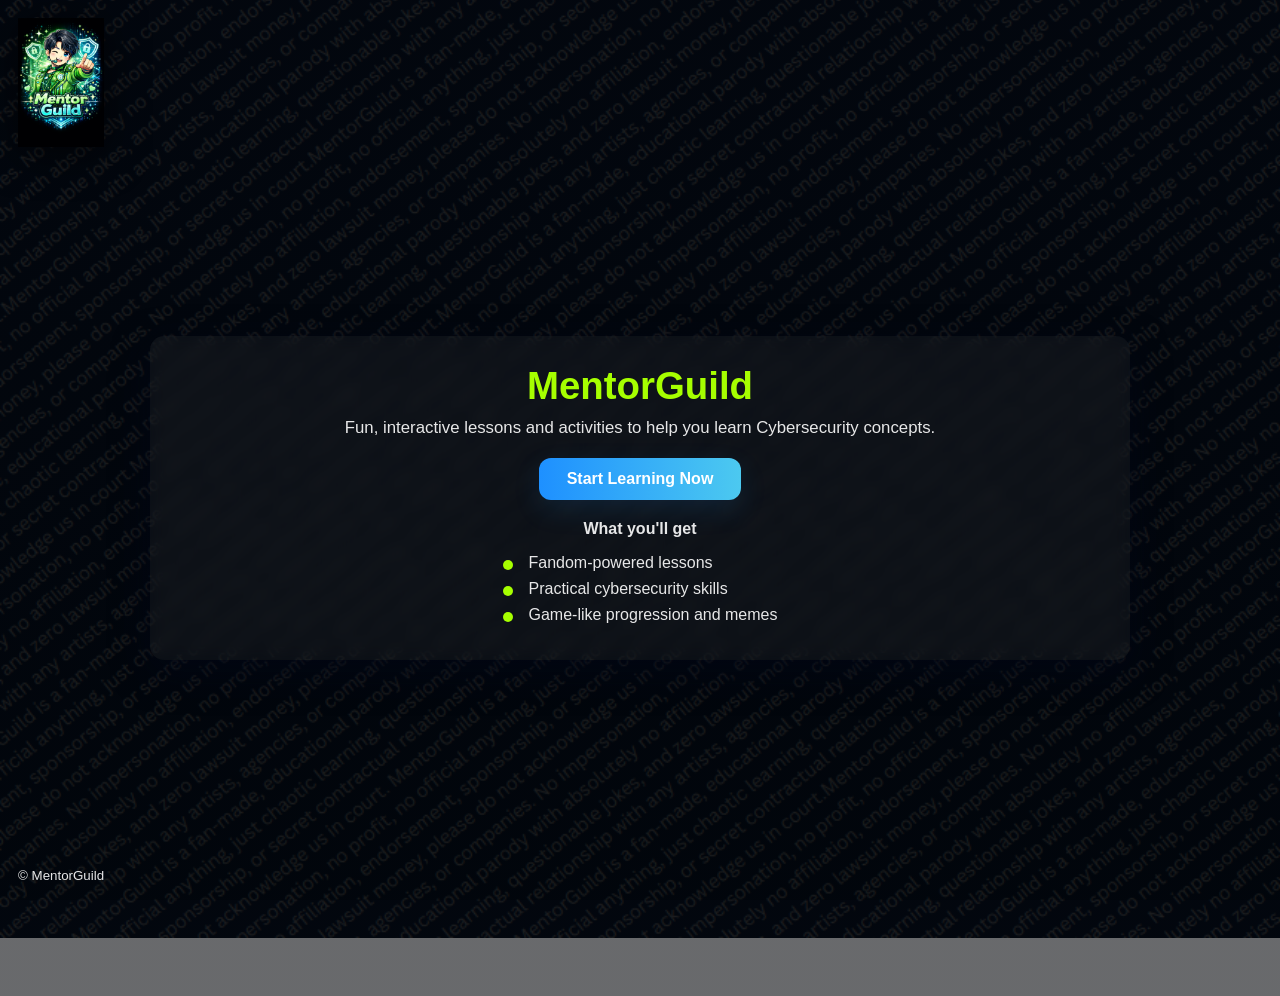
<file: src/main/resources/static/index.html>
<!doctype html>
<html lang="en">
<head>
    <meta charset="utf-8" />
    <meta name="viewport" content="width=device-width, initial-scale=1" />
    <title>MentorGuild</title>
    <link rel="stylesheet" href="css/styles.css">
    <script defer src="js/app.js"></script>
</head>
<body>
    <header class="site-header">
        <img src="assets/icons/mentorguilldlogo.png" alt="MentorGuild logo" class="logo">
    </header>

    <main class="container">
        <div class="card" role="main" aria-labelledby="main-title">
            <h1 id="main-title">MentorGuild</h1>
            <p class="lead">Fun, interactive lessons and activities to help you learn Cybersecurity concepts.</p>

            <a class="start-button" href="lessons.html">Start Learning Now</a>

            <div class="features">
                <h2>What you'll get</h2>
                <ul>
                    <li>Fandom-powered lessons</li>
                    <li>Practical cybersecurity skills</li>
                    <li>Game-like progression and memes</li>
                </ul>
            </div>
        </div>
    </main>

    <footer class="site-footer"><small>© MentorGuild</small></footer>

</body>
</html>
</file>
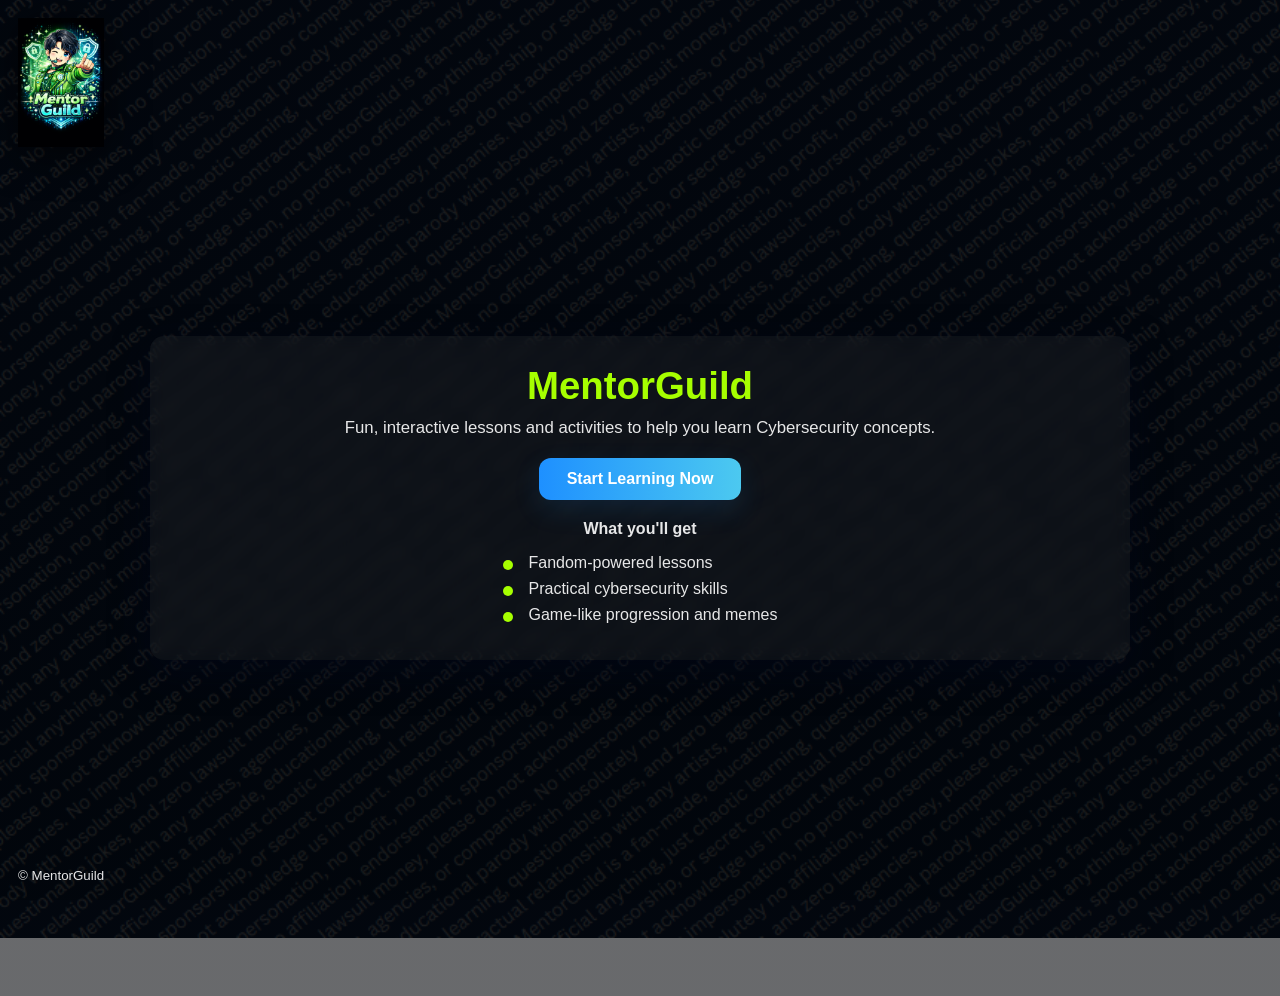
<file: src/main/resources/templates/template.html>
<!doctype html>
<html lang="en">
<head>
    <meta charset="utf-8" />
    <meta name="viewport" content="width=device-width, initial-scale=1" />
    <title>MentorGuild</title>
    <link rel="stylesheet" href="../static/css/styles.css">
    <script defer src="../static/js/app.js"></script>
</head>
<body>
    <header class="site-header">
        <img src="../static/assets/icons/mentorguilldlogo.png" alt="MentorGuild logo" class="logo">
    </header>

    <main class="container">
        <div class="card" role="main" aria-labelledby="main-title">
            <h1 id="main-title">MentorGuild</h1>
            <p class="lead">Fun, interactive lessons and activities to help you learn Cybersecurity concepts.</p>

            <a class="start-button" href="./lessons/lessons.html">Start Learning Now</a>

            <div class="features">
                <h2>What you'll get</h2>
                <ul>
                    <li>Fandom-powered lessons</li>
                    <li>Practical cybersecurity skills</li>
                    <li>Game-like progression and memes</li>
                </ul>
            </div>
        </div>
    </main>

    <footer class="site-footer"><small>© MentorGuild</small></footer>

</body>
</html>
</file>
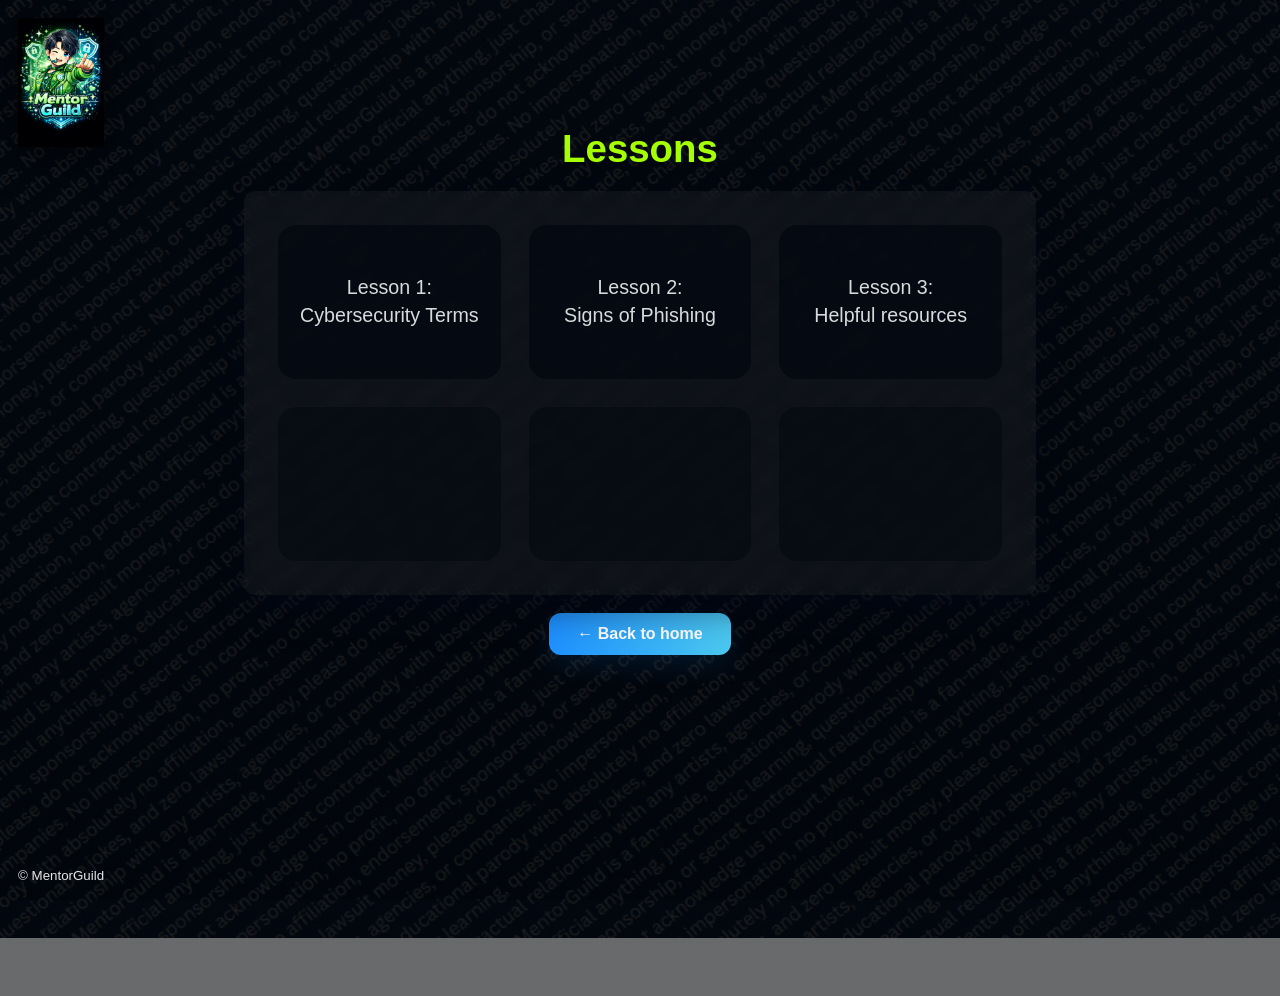
<file: src/main/resources/templates/lessons/lessons.html>
<!doctype html>
<html lang="en">
<head>
    <meta charset="utf-8" />
    <meta name="viewport" content="width=device-width, initial-scale=1" />
    <title>Lessons - MentorGuild</title>
    <link rel="stylesheet" href="/src/main/resources/static/css/styles.css">
</head>
<body>
    <header class="site-header">
        <img src="/src/main/resources/static/assets/icons/mentorguilldlogo.png" alt="MentorGuild logo" class="logo logo--small">
    </header>

    <main class="lessons-page">
        <h1 class="lessons-title">Lessons</h1>

        <section class="lessons-outer">
            <div class="lessons-grid">
                <article class="lesson-card">
                    <h3>Lesson 1:<br>Cybersecurity Terms</h3>
                </article>
                <article class="lesson-card">
                    <h3>Lesson 2:<br>Signs of Phishing</h3>
                </article>
                <article class="lesson-card">
                    <h3>Lesson 3:<br>Helpful resources</h3>
                </article>

                <article class="lesson-card empty"></article>
                <article class="lesson-card empty"></article>
                <article class="lesson-card empty"></article>
            </div>
        </section>

        <p style="text-align:center; margin-top:18px;"><a class="start-button" href="/src/main/resources/templates/template.html">← Back to home</a></p>
    </main>
    <footer class="site-footer"><small>© MentorGuild</small></footer>
</body>
</html>
</file>
<file: src/main/resources/static/css/styles.css>
:root{
    --bg-1: #071021;
    --card-bg: rgba(255,255,255,0.04);
    --accent: #A6FF00;
    --muted: rgba(255,255,255,0.9);
    --primary: #1E90FF;
    --radius: 14px;
}

html,body{ height:100%; margin:0; }
body{
    font-family: "Segoe UI", Roboto, "Helvetica Neue", Arial;
    background: linear-gradient(180deg, rgba(4,6,10,0.6), rgba(2,4,6,0.6)), url('../assets/backgrounds/disclaimer.png') center/cover no-repeat;
    color:var(--muted);
    display:flex; align-items:center; justify-content:center; padding:48px 20px;
}

.site-header{ position:fixed; left:18px; top:16px; }
.site-footer{position: fixed; left: 18px; bottom: 16px;}
.logo{ width:86px; height:auto; display:block; filter: drop-shadow(0 6px 20px rgba(0,0,0,0.6)); }

/* Centered logo variant used above the card */
.logo--center{
    width:110px;
    margin: 0 auto 12px;
    display:block;
    height:auto;
    filter: drop-shadow(0 8px 24px rgba(0,0,0,0.5));
}

.container{ width:100%; max-width:980px; }
.card{
    margin:0 auto; padding:28px 36px; border-radius:var(--radius);
    background:var(--card-bg); box-shadow: 0 12px 36px rgba(2,6,23,0.6);
    backdrop-filter: blur(8px); -webkit-backdrop-filter: blur(8px);
    text-align:center; transform-origin:center; opacity:0; transform: translateY(22px) scale(0.995);
    transition: transform 520ms cubic-bezier(.2,.9,.2,1), opacity 420ms ease;
    animation: fadeIn 0.8s ease-in-out;
}
.loaded .card{ opacity:1; transform: translateY(0) scale(1); }

.card h1{ margin:0 0 8px 0; color:var(--accent); font-size:2.4rem; }
.lead{ margin:0 0 18px 0; color:var(--muted); font-size:1.05rem; line-height:1.4; }

.start-button{ display:inline-block; padding:12px 28px; border-radius:12px; text-decoration:none; color:#fff; background: linear-gradient(90deg,var(--primary),#4CC9F0); font-weight:600; box-shadow: 0 10px 28px rgba(30,144,255,0.12); transition: transform .18s ease, box-shadow .18s ease; }
.start-button:hover{ transform: translateY(-4px); box-shadow: 0 18px 40px rgba(30,144,255,0.18); }

.features{ margin-top:20px; }
.features h2{ color:var(--muted); margin-bottom:8px; font-size:1rem; }
.features ul{ list-style:none; padding:0; margin:0 auto; display:inline-block; text-align:left; }
.features li{ padding-left:26px; margin:8px 0; position:relative; }
.features li:before{ content:''; position:absolute; left:0; top:6px; width:10px; height:10px; border-radius:50%; background:var(--accent); }

/* Responsive */
@media (max-width:640px){
    .card{ padding:20px; }
    .card h1{ font-size:1.6rem; }
    .logo--center { width:78px; margin-bottom:10px; }
}

/* ===== Lessons page styles (card grid) ===== */
.lessons-page{ padding: 36px 20px 70px; min-height: 80vh; }
.lessons-title{ text-align:center; color:var(--accent); font-size:2.4rem; margin: 6px 0 20px; animation: fadeIn 0.8s ease-in-out;}

.lessons-outer{
    /* match the main .card appearance */
    background: var(--card-bg);
    backdrop-filter: blur(8px);
    -webkit-backdrop-filter: blur(8px);
    border-radius: 10px;
    padding: 34px;
    max-width: 1100px;
    margin: 0 auto;
    box-shadow: 0 14px 36px rgba(2,6,23,0.5);
    animation: fadeIn 0.8s ease-in-out;
}

.lessons-grid{
    display: grid;
    grid-template-columns: repeat(3, 1fr);
    gap: 28px;
}

.lesson-card{
    background: rgba(2,8,16,0.7);
    min-height: 110px;
    border-radius: 18px;
    display:flex;
    align-items:center;
    justify-content:center;
    padding: 22px;
    color: rgba(255,255,255,0.85);
    text-align:center;
    font-size:1.05rem;
    box-shadow: inset 0 -6px 0 rgba(0,0,0,0.08);
    transition: transform 420ms cubic-bezier(.2,.9,.2,1), opacity 320ms ease;
    animation: fadeIn 0.8s ease-in-out;
}


.loaded .lesson-card{
  opacity:1;
  transform: translateY(0) scale(1);
}

@keyframes fadeIn {
    from {
        opacity: 0;
        transform: translateY(18px);
    }
    to {
        opacity: 1;
        transform: translateY(0);
    }
}

.lesson-card h3{ margin:0; font-weight:500; line-height:1.4; }
.lesson-card:hover{ transform: translateY(-6px); box-shadow: 0 18px 36px rgba(0,0,0,0.5); cursor:pointer; }

.lesson-card.empty{ background: rgba(2,8,16,0.55); box-shadow:none; opacity:0.86; }

/* Place a small logo in the top-left of the lessons page (keeps visual match to mockup) */
.site-header{ position: fixed; top: 18px; left: 18px; z-index: 30; }
.logo--small{ width:86px; height:auto; display:block; filter: drop-shadow(0 6px 20px rgba(0,0,0,0.6)); }

@media (max-width:980px){
    .lessons-grid{ grid-template-columns: repeat(2, 1fr); }
}
@media (max-width:640px){
    .lessons-grid{ grid-template-columns: 1fr; gap:18px; }
    .lessons-outer{ padding:22px; }
    .lessons-title{ font-size:1.7rem; }
}
</file>
